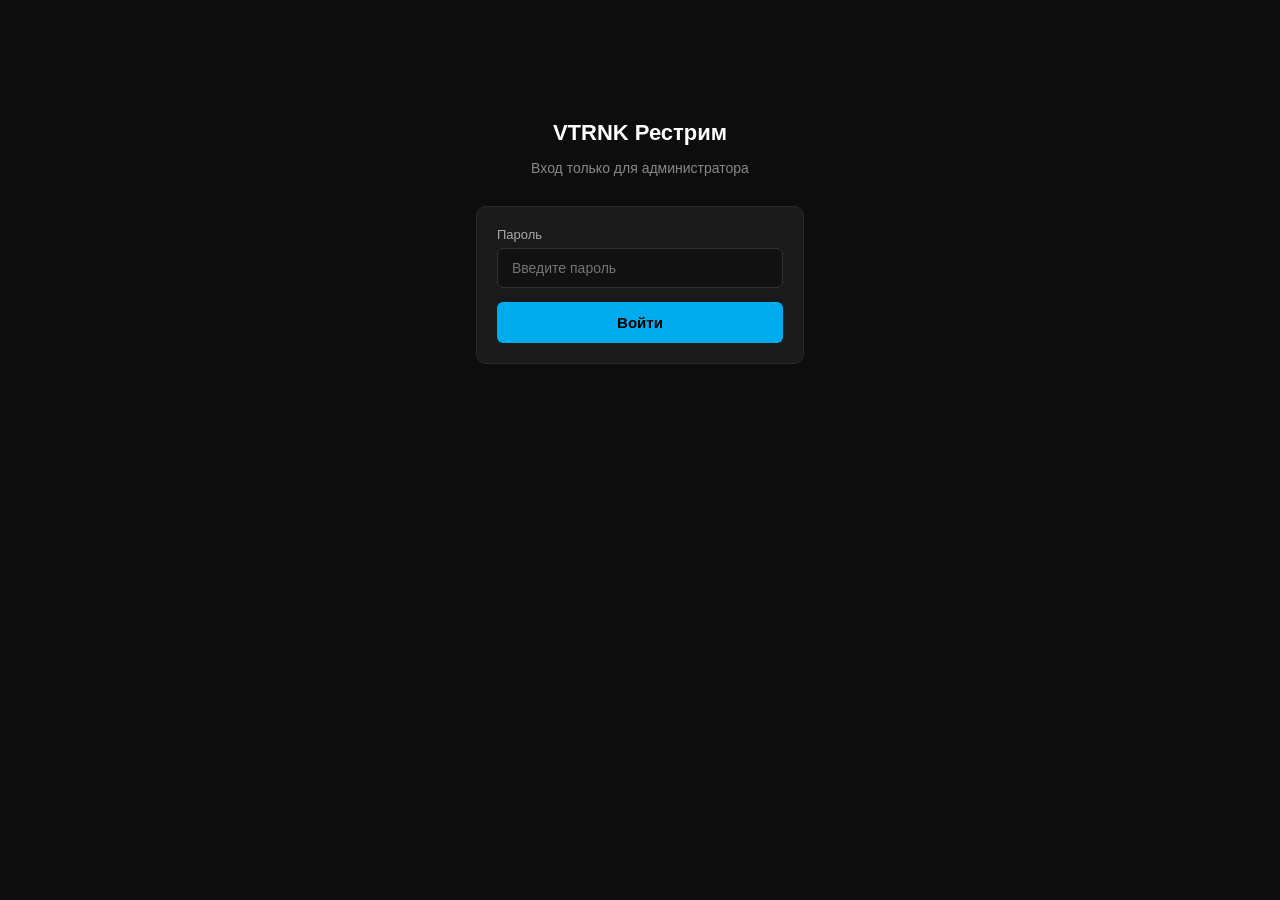
<file: web/restrim.html>
<!DOCTYPE html>
<html lang="ru">
<head>
    <meta charset="UTF-8">
    <meta name="viewport" content="width=device-width, initial-scale=1.0">
    <title>VTRNK — Рестрим</title>
    <link rel="icon" href="/images/icon.png">
    <style>
        * { box-sizing: border-box; }
        body {
            background-color: #0d0d0d;
            margin: 0;
            padding: 0;
            font-family: Arial, sans-serif;
            color: #eee;
            min-height: 100vh;
            display: flex;
            flex-direction: column;
            align-items: center;
        }
        .container {
            width: 100%;
            max-width: 520px;
            padding: 20px 16px 40px;
        }
        h1 {
            font-size: 22px;
            text-align: center;
            margin: 20px 0 8px;
            color: #fff;
        }
        .subtitle {
            text-align: center;
            color: #888;
            font-size: 14px;
            margin-bottom: 30px;
        }
        .card {
            background: #1a1a1a;
            border-radius: 10px;
            padding: 20px;
            margin-bottom: 20px;
            border: 1px solid #2a2a2a;
        }
        .card h2 {
            font-size: 16px;
            margin: 0 0 16px 0;
            color: #00aced;
            display: flex;
            align-items: center;
            gap: 8px;
        }
        label {
            display: block;
            font-size: 13px;
            color: #aaa;
            margin-bottom: 6px;
        }
        input[type="text"],
        input[type="password"] {
            width: 100%;
            padding: 11px 14px;
            background: #111;
            border: 1px solid #333;
            border-radius: 6px;
            color: #fff;
            font-size: 14px;
            margin-bottom: 14px;
            outline: none;
            transition: border-color 0.2s;
        }
        input:focus {
            border-color: #00aced;
        }
        select {
            width: 100%;
            padding: 11px 14px;
            background: #111;
            border: 1px solid #333;
            border-radius: 6px;
            color: #fff;
            font-size: 14px;
            margin-bottom: 14px;
            outline: none;
        }
        select:focus {
            border-color: #00aced;
        }
        .btn {
            width: 100%;
            padding: 12px;
            border: none;
            border-radius: 6px;
            font-size: 15px;
            font-weight: bold;
            cursor: pointer;
            transition: background 0.2s;
        }
        .btn-primary {
            background: #00aced;
            color: #000;
        }
        .btn-primary:hover {
            background: #0099cc;
        }
        .btn-secondary {
            background: #333;
            color: #fff;
            margin-top: 10px;
        }
        .btn-secondary:hover {
            background: #444;
        }
        .status {
            margin-top: 12px;
            padding: 10px 14px;
            border-radius: 6px;
            font-size: 13px;
            display: none;
        }
        .status.success {
            background: #1a3a1a;
            color: #4caf50;
            border: 1px solid #2e7d32;
            display: block;
        }
        .status.error {
            background: #3a1a1a;
            color: #ef5350;
            border: 1px solid #c62828;
            display: block;
        }
        .status.info {
            background: #1a2a3a;
            color: #42a5f5;
            border: 1px solid #1565c0;
            display: block;
        }
        #login-screen {
            max-width: 360px;
            margin-top: 80px;
        }
        #main-screen {
            display: none;
        }
        .logout {
            text-align: center;
            margin-top: 30px;
        }
        .logout a {
            color: #666;
            font-size: 13px;
            text-decoration: none;
        }
        .logout a:hover {
            color: #aaa;
        }
        .hint {
            font-size: 12px;
            color: #666;
            margin-top: -8px;
            margin-bottom: 14px;
        }
        .toggle-row {
            display: flex;
            align-items: center;
            gap: 12px;
            margin-bottom: 18px;
        }
        .toggle-row input[type="checkbox"] {
            width: 18px;
            height: 18px;
            margin: 0;
            cursor: pointer;
        }
        .toggle-row label {
            margin: 0;
            font-size: 15px;
            color: #eee;
            cursor: pointer;
        }
        .key-wrapper {
            position: relative;
            margin-bottom: 14px;
        }
        .key-wrapper input {
            margin-bottom: 0;
            padding-right: 44px;
        }
        .toggle-key {
            position: absolute;
            right: 10px;
            top: 50%;
            transform: translateY(-50%);
            background: none;
            border: none;
            color: #888;
            cursor: pointer;
            font-size: 18px;
            padding: 0;
            line-height: 1;
        }
        .toggle-key:hover {
            color: #00aced;
        }
    </style>
</head>
<body>
    <!-- ЭКРАН ВХОДА -->
    <div class="container" id="login-screen">
        <h1>VTRNK Рестрим</h1>
        <p class="subtitle">Вход только для администратора</p>
        <div class="card">
            <label for="password">Пароль</label>
            <input type="password" id="password" placeholder="Введите пароль" autocomplete="current-password">
            <button class="btn btn-primary" id="login-btn">Войти</button>
            <div class="status" id="login-status"></div>
        </div>
    </div>

    <!-- ОСНОВНОЙ ЭКРАН -->
    <div class="container" id="main-screen">
        <h1>Настройка рестрима</h1>
        <p class="subtitle">Каждый сервис включается и настраивается отдельно.<br>Рестрим стартует автоматически при появлении видео.</p>

        <!-- Mixcloud -->
        <div class="card">
            <h2>🎵 Mixcloud</h2>

            <div class="toggle-row">
                <input type="checkbox" id="mixcloud-enabled">
                <label for="mixcloud-enabled">Включить рестрим на Mixcloud</label>
            </div>

            <label for="mixcloud-quality">Качество</label>
            <select id="mixcloud-quality">
                <option value="750">750 кбит/с (рекомендуется)</option>
                <option value="1080">1080p</option>
                <option value="max">Максимум (как из OBS)</option>
            </select>

            <label for="mixcloud-server">RTMP Server</label>
            <input type="text" id="mixcloud-server" placeholder="rtmp://rtmp.mixcloud.com/stream">
            <p class="hint">Обычно: rtmp://rtmp.mixcloud.com/stream</p>

            <label for="mixcloud-key">Stream Key</label>
            <div class="key-wrapper">
                <input type="password" id="mixcloud-key" placeholder="Ключ стрима из Mixcloud">
                <button type="button" class="toggle-key" data-target="mixcloud-key" title="Показать / скрыть">👁</button>
            </div>

            <button class="btn btn-primary" id="save-mixcloud-btn">Сохранить Mixcloud</button>
            <div class="status" id="mixcloud-status"></div>
        </div>

        <!-- Дополнительный сервис -->
        <div class="card">
            <h2>📡 Дополнительный сервис</h2>

            <div class="toggle-row">
                <input type="checkbox" id="extra-enabled">
                <label for="extra-enabled">Включить рестрим на этот сервис</label>
            </div>

            <label for="extra-name">Название сервиса</label>
            <input type="text" id="extra-name" placeholder="YouTube / Twitch / VK и т.д.">

            <label for="extra-quality">Качество</label>
            <select id="extra-quality">
                <option value="750">750 кбит/с</option>
                <option value="1080">1080p</option>
                <option value="max">Максимум (как из OBS)</option>
            </select>

            <label for="extra-server">RTMP Server</label>
            <input type="text" id="extra-server" placeholder="rtmp://...">

            <label for="extra-key">Stream Key</label>
            <div class="key-wrapper">
                <input type="password" id="extra-key" placeholder="Ключ стрима">
                <button type="button" class="toggle-key" data-target="extra-key" title="Показать / скрыть">👁</button>
            </div>

            <button class="btn btn-primary" id="save-extra-btn">Сохранить дополнительный</button>
            <div class="status" id="extra-status"></div>
        </div>

        <!-- Статус -->
        <div class="card">
            <button class="btn btn-secondary" id="refresh-status-btn">Обновить статус</button>
            <div class="status" id="restream-status" style="margin-top:10px;"></div>
        </div>

        <div class="logout">
            <a href="#" id="logout-btn">Выйти</a>
        </div>
    </div>

    <script>
        const loginScreen = document.getElementById('login-screen');
        const mainScreen = document.getElementById('main-screen');
        const passwordInput = document.getElementById('password');
        const loginBtn = document.getElementById('login-btn');
        const loginStatus = document.getElementById('login-status');

        // === Показать / скрыть ключ ===
        document.querySelectorAll('.toggle-key').forEach(btn => {
            btn.addEventListener('click', () => {
                const input = document.getElementById(btn.dataset.target);
                if (input.type === 'password') {
                    input.type = 'text';
                    btn.textContent = '🙈';
                } else {
                    input.type = 'password';
                    btn.textContent = '👁';
                }
            });
        });

        // === Вход через бэкенд ===
        async function tryLogin() {
            const password = passwordInput.value.trim();
            if (!password) {
                showStatus(loginStatus, 'Введите пароль', 'error');
                return;
            }

            loginBtn.disabled = true;
            loginBtn.textContent = 'Проверка...';

            try {
                const res = await fetch('/api/restrim/login', {
                    method: 'POST',
                    headers: { 'Content-Type': 'application/json' },
                    body: JSON.stringify({ password })
                });

                const data = await res.json();

                if (res.ok && data.success) {
                    sessionStorage.setItem('restrim_auth', '1');
                    sessionStorage.setItem('restrim_token', data.token);
                    showMain();
                } else {
                    showStatus(loginStatus, data.message || 'Неверный пароль', 'error');
                    passwordInput.value = '';
                    passwordInput.focus();
                }
            } catch (err) {
                showStatus(loginStatus, 'Ошибка связи с сервером', 'error');
                console.error(err);
            } finally {
                loginBtn.disabled = false;
                loginBtn.textContent = 'Войти';
            }
        }

        loginBtn.addEventListener('click', tryLogin);
        passwordInput.addEventListener('keydown', (e) => {
            if (e.key === 'Enter') tryLogin();
        });

        function showMain() {
            loginScreen.style.display = 'none';
            mainScreen.style.display = 'block';
            loadSettings();
            refreshStatus();
        }

        if (sessionStorage.getItem('restrim_auth') === '1') {
            showMain();
        }

        document.getElementById('logout-btn').addEventListener('click', (e) => {
            e.preventDefault();
            sessionStorage.removeItem('restrim_auth');
            sessionStorage.removeItem('restrim_token');
            location.reload();
        });

        function showStatus(el, text, type) {
            el.textContent = text;
            el.className = 'status ' + type;
            if (type === 'success') {
                setTimeout(() => { el.className = 'status'; }, 4000);
            }
        }

        // === Загрузка настроек ===
        async function loadSettings() {
            try {
                const res = await fetch('/api/restrim/settings', {
                    headers: {
                        'X-Restrim-Token': sessionStorage.getItem('restrim_token') || ''
                    }
                });
                if (!res.ok) throw new Error('Ошибка загрузки');
                const data = await res.json();

                // Mixcloud
                document.getElementById('mixcloud-enabled').checked = !!data.mixcloud?.enabled;
                document.getElementById('mixcloud-quality').value = data.mixcloud?.quality || '750';
                document.getElementById('mixcloud-server').value = data.mixcloud?.server || 'rtmp://rtmp.mixcloud.com/stream';
                document.getElementById('mixcloud-key').value = data.mixcloud?.key || '';

                // Extra
                document.getElementById('extra-enabled').checked = !!data.extra?.enabled;
                document.getElementById('extra-name').value = data.extra?.name || '';
                document.getElementById('extra-quality').value = data.extra?.quality || '750';
                document.getElementById('extra-server').value = data.extra?.server || '';
                document.getElementById('extra-key').value = data.extra?.key || '';
            } catch (err) {
                console.error('Не удалось загрузить настройки:', err);
            }
        }

        // === Сохранение Mixcloud ===
        document.getElementById('save-mixcloud-btn').addEventListener('click', async () => {
            const payload = {
                mixcloud: {
                    enabled: document.getElementById('mixcloud-enabled').checked,
                    quality: document.getElementById('mixcloud-quality').value,
                    server: document.getElementById('mixcloud-server').value.trim(),
                    key: document.getElementById('mixcloud-key').value.trim()
                }
            };

            const statusEl = document.getElementById('mixcloud-status');
            showStatus(statusEl, 'Сохранение...', 'info');

            try {
                const res = await fetch('/api/restrim/settings', {
                    method: 'POST',
                    headers: {
                        'Content-Type': 'application/json',
                        'X-Restrim-Token': sessionStorage.getItem('restrim_token') || ''
                    },
                    body: JSON.stringify(payload)
                });

                const data = await res.json();
                if (res.ok && data.success) {
                    showStatus(statusEl, 'Mixcloud сохранён', 'success');
                    refreshStatus();
                } else {
                    showStatus(statusEl, data.message || 'Ошибка сохранения', 'error');
                }
            } catch (err) {
                showStatus(statusEl, 'Ошибка связи с сервером', 'error');
                console.error(err);
            }
        });

        // === Сохранение Extra ===
        document.getElementById('save-extra-btn').addEventListener('click', async () => {
            const payload = {
                extra: {
                    enabled: document.getElementById('extra-enabled').checked,
                    name: document.getElementById('extra-name').value.trim(),
                    quality: document.getElementById('extra-quality').value,
                    server: document.getElementById('extra-server').value.trim(),
                    key: document.getElementById('extra-key').value.trim()
                }
            };

            const statusEl = document.getElementById('extra-status');
            showStatus(statusEl, 'Сохранение...', 'info');

            try {
                const res = await fetch('/api/restrim/settings', {
                    method: 'POST',
                    headers: {
                        'Content-Type': 'application/json',
                        'X-Restrim-Token': sessionStorage.getItem('restrim_token') || ''
                    },
                    body: JSON.stringify(payload)
                });

                const data = await res.json();
                if (res.ok && data.success) {
                    showStatus(statusEl, 'Дополнительный сервис сохранён', 'success');
                    refreshStatus();
                } else {
                    showStatus(statusEl, data.message || 'Ошибка сохранения', 'error');
                }
            } catch (err) {
                showStatus(statusEl, 'Ошибка связи с сервером', 'error');
                console.error(err);
            }
        });

        // === Статус ===
        async function refreshStatus() {
            const el = document.getElementById('restream-status');
            try {
                const res = await fetch('/api/restrim/status', {
                    headers: {
                        'X-Restrim-Token': sessionStorage.getItem('restrim_token') || ''
                    }
                });
                const data = await res.json();

                let parts = [];
                if (data.mixcloud?.running) {
                    parts.push(`Mixcloud: ${data.mixcloud.quality || '—'}`);
                }
                if (data.extra?.running) {
                    parts.push(`${data.extra.name || 'Extra'}: ${data.extra.quality || '—'}`);
                }

                if (parts.length > 0) {
                    showStatus(el, 'Активно: ' + parts.join(' • '), 'success');
                } else if (data.mixcloud?.enabled || data.extra?.enabled) {
                    showStatus(el, 'Ожидает появления видео-потока...', 'info');
                } else {
                    showStatus(el, 'Все рестримы выключены', 'error');
                }
            } catch (err) {
                showStatus(el, 'Не удалось получить статус', 'error');
            }
        }

        document.getElementById('refresh-status-btn').addEventListener('click', refreshStatus);
    </script>
</body>
</html>
</file>
